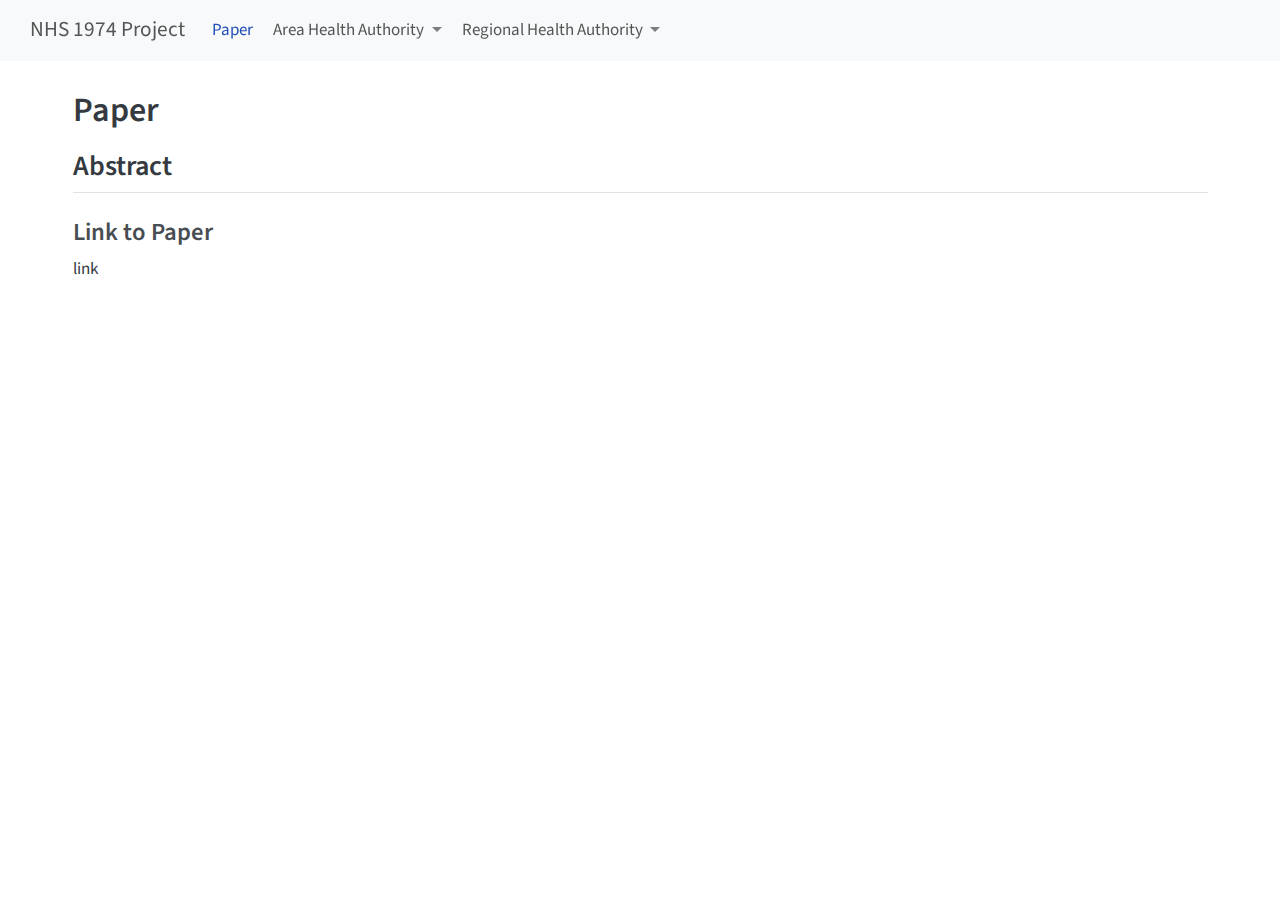
<file: docs/index.html>
<!DOCTYPE html>
<html xmlns="http://www.w3.org/1999/xhtml" lang="en" xml:lang="en"><head>

<meta charset="utf-8">
<meta name="generator" content="quarto-1.6.39">

<meta name="viewport" content="width=device-width, initial-scale=1.0, user-scalable=yes">


<title>Paper – NHS 1974 Project</title>
<style>
code{white-space: pre-wrap;}
span.smallcaps{font-variant: small-caps;}
div.columns{display: flex; gap: min(4vw, 1.5em);}
div.column{flex: auto; overflow-x: auto;}
div.hanging-indent{margin-left: 1.5em; text-indent: -1.5em;}
ul.task-list{list-style: none;}
ul.task-list li input[type="checkbox"] {
  width: 0.8em;
  margin: 0 0.8em 0.2em -1em; /* quarto-specific, see https://github.com/quarto-dev/quarto-cli/issues/4556 */ 
  vertical-align: middle;
}
</style>


<script src="site_libs/quarto-nav/quarto-nav.js"></script>
<script src="site_libs/quarto-nav/headroom.min.js"></script>
<script src="site_libs/clipboard/clipboard.min.js"></script>
<script src="site_libs/quarto-html/quarto.js"></script>
<script src="site_libs/quarto-html/popper.min.js"></script>
<script src="site_libs/quarto-html/tippy.umd.min.js"></script>
<script src="site_libs/quarto-html/anchor.min.js"></script>
<link href="site_libs/quarto-html/tippy.css" rel="stylesheet">
<link href="site_libs/quarto-html/quarto-syntax-highlighting-e26003cea8cd680ca0c55a263523d882.css" rel="stylesheet" id="quarto-text-highlighting-styles">
<script src="site_libs/bootstrap/bootstrap.min.js"></script>
<link href="site_libs/bootstrap/bootstrap-icons.css" rel="stylesheet">
<link href="site_libs/bootstrap/bootstrap-6bd9cfa162949bde0a231f530c97869d.min.css" rel="stylesheet" append-hash="true" id="quarto-bootstrap" data-mode="light">
<script id="quarto-search-options" type="application/json">{
  "language": {
    "search-no-results-text": "No results",
    "search-matching-documents-text": "matching documents",
    "search-copy-link-title": "Copy link to search",
    "search-hide-matches-text": "Hide additional matches",
    "search-more-match-text": "more match in this document",
    "search-more-matches-text": "more matches in this document",
    "search-clear-button-title": "Clear",
    "search-text-placeholder": "",
    "search-detached-cancel-button-title": "Cancel",
    "search-submit-button-title": "Submit",
    "search-label": "Search"
  }
}</script>


<link rel="stylesheet" href="styles.css">
</head>

<body class="nav-fixed">

<div id="quarto-search-results"></div>
  <header id="quarto-header" class="headroom fixed-top">
    <nav class="navbar navbar-expand-lg " data-bs-theme="dark">
      <div class="navbar-container container-fluid">
      <div class="navbar-brand-container mx-auto">
    <a class="navbar-brand" href="./index.html">
    <span class="navbar-title">NHS 1974 Project</span>
    </a>
  </div>
          <button class="navbar-toggler" type="button" data-bs-toggle="collapse" data-bs-target="#navbarCollapse" aria-controls="navbarCollapse" role="menu" aria-expanded="false" aria-label="Toggle navigation" onclick="if (window.quartoToggleHeadroom) { window.quartoToggleHeadroom(); }">
  <span class="navbar-toggler-icon"></span>
</button>
          <div class="collapse navbar-collapse" id="navbarCollapse">
            <ul class="navbar-nav navbar-nav-scroll me-auto">
  <li class="nav-item">
    <a class="nav-link active" href="./index.html" aria-current="page"> 
<span class="menu-text">Paper</span></a>
  </li>  
  <li class="nav-item dropdown ">
    <a class="nav-link dropdown-toggle" href="#" id="nav-menu-area-health-authority" role="link" data-bs-toggle="dropdown" aria-expanded="false">
 <span class="menu-text">Area Health Authority</span>
    </a>
    <ul class="dropdown-menu" aria-labelledby="nav-menu-area-health-authority">    
        <li>
    <a class="dropdown-item" href="./bar_AHA.html">
 <span class="dropdown-text">Bar Chart</span></a>
  </li>  
        <li>
    <a class="dropdown-item" href="./docs_AHA.html">
 <span class="dropdown-text">Consultants</span></a>
  </li>  
        <li>
    <a class="dropdown-item" href="./beds_AHA.html">
 <span class="dropdown-text">Beds</span></a>
  </li>  
    </ul>
  </li>
  <li class="nav-item dropdown ">
    <a class="nav-link dropdown-toggle" href="#" id="nav-menu-regional-health-authority" role="link" data-bs-toggle="dropdown" aria-expanded="false">
 <span class="menu-text">Regional Health Authority</span>
    </a>
    <ul class="dropdown-menu" aria-labelledby="nav-menu-regional-health-authority">    
        <li>
    <a class="dropdown-item" href="./bar_RHA.html">
 <span class="dropdown-text">Bar Chart</span></a>
  </li>  
        <li>
    <a class="dropdown-item" href="./docs_RHA.html">
 <span class="dropdown-text">Consultants</span></a>
  </li>  
        <li>
    <a class="dropdown-item" href="./beds_RHA.html">
 <span class="dropdown-text">Beds</span></a>
  </li>  
    </ul>
  </li>
</ul>
          </div> <!-- /navcollapse -->
            <div class="quarto-navbar-tools">
</div>
      </div> <!-- /container-fluid -->
    </nav>
</header>
<!-- content -->
<div id="quarto-content" class="quarto-container page-columns page-rows-contents page-layout-full page-navbar">
<!-- sidebar -->
<!-- margin-sidebar -->
    
<!-- main -->
<main class="content column-page" id="quarto-document-content">

<header id="title-block-header" class="quarto-title-block default">
<div class="quarto-title">
<h1 class="title">Paper</h1>
</div>



<div class="quarto-title-meta column-page">

    
  
    
  </div>
  


</header>


<section id="abstract" class="level2">
<h2 class="anchored" data-anchor-id="abstract">Abstract</h2>
<section id="link-to-paper" class="level3">
<h3 class="anchored" data-anchor-id="link-to-paper">Link to Paper</h3>
<p>link</p>


</section>
</section>

</main> <!-- /main -->
<script id="quarto-html-after-body" type="application/javascript">
window.document.addEventListener("DOMContentLoaded", function (event) {
  const toggleBodyColorMode = (bsSheetEl) => {
    const mode = bsSheetEl.getAttribute("data-mode");
    const bodyEl = window.document.querySelector("body");
    if (mode === "dark") {
      bodyEl.classList.add("quarto-dark");
      bodyEl.classList.remove("quarto-light");
    } else {
      bodyEl.classList.add("quarto-light");
      bodyEl.classList.remove("quarto-dark");
    }
  }
  const toggleBodyColorPrimary = () => {
    const bsSheetEl = window.document.querySelector("link#quarto-bootstrap");
    if (bsSheetEl) {
      toggleBodyColorMode(bsSheetEl);
    }
  }
  toggleBodyColorPrimary();  
  const icon = "";
  const anchorJS = new window.AnchorJS();
  anchorJS.options = {
    placement: 'right',
    icon: icon
  };
  anchorJS.add('.anchored');
  const isCodeAnnotation = (el) => {
    for (const clz of el.classList) {
      if (clz.startsWith('code-annotation-')) {                     
        return true;
      }
    }
    return false;
  }
  const onCopySuccess = function(e) {
    // button target
    const button = e.trigger;
    // don't keep focus
    button.blur();
    // flash "checked"
    button.classList.add('code-copy-button-checked');
    var currentTitle = button.getAttribute("title");
    button.setAttribute("title", "Copied!");
    let tooltip;
    if (window.bootstrap) {
      button.setAttribute("data-bs-toggle", "tooltip");
      button.setAttribute("data-bs-placement", "left");
      button.setAttribute("data-bs-title", "Copied!");
      tooltip = new bootstrap.Tooltip(button, 
        { trigger: "manual", 
          customClass: "code-copy-button-tooltip",
          offset: [0, -8]});
      tooltip.show();    
    }
    setTimeout(function() {
      if (tooltip) {
        tooltip.hide();
        button.removeAttribute("data-bs-title");
        button.removeAttribute("data-bs-toggle");
        button.removeAttribute("data-bs-placement");
      }
      button.setAttribute("title", currentTitle);
      button.classList.remove('code-copy-button-checked');
    }, 1000);
    // clear code selection
    e.clearSelection();
  }
  const getTextToCopy = function(trigger) {
      const codeEl = trigger.previousElementSibling.cloneNode(true);
      for (const childEl of codeEl.children) {
        if (isCodeAnnotation(childEl)) {
          childEl.remove();
        }
      }
      return codeEl.innerText;
  }
  const clipboard = new window.ClipboardJS('.code-copy-button:not([data-in-quarto-modal])', {
    text: getTextToCopy
  });
  clipboard.on('success', onCopySuccess);
  if (window.document.getElementById('quarto-embedded-source-code-modal')) {
    const clipboardModal = new window.ClipboardJS('.code-copy-button[data-in-quarto-modal]', {
      text: getTextToCopy,
      container: window.document.getElementById('quarto-embedded-source-code-modal')
    });
    clipboardModal.on('success', onCopySuccess);
  }
    var localhostRegex = new RegExp(/^(?:http|https):\/\/localhost\:?[0-9]*\//);
    var mailtoRegex = new RegExp(/^mailto:/);
      var filterRegex = new RegExp('/' + window.location.host + '/');
    var isInternal = (href) => {
        return filterRegex.test(href) || localhostRegex.test(href) || mailtoRegex.test(href);
    }
    // Inspect non-navigation links and adorn them if external
 	var links = window.document.querySelectorAll('a[href]:not(.nav-link):not(.navbar-brand):not(.toc-action):not(.sidebar-link):not(.sidebar-item-toggle):not(.pagination-link):not(.no-external):not([aria-hidden]):not(.dropdown-item):not(.quarto-navigation-tool):not(.about-link)');
    for (var i=0; i<links.length; i++) {
      const link = links[i];
      if (!isInternal(link.href)) {
        // undo the damage that might have been done by quarto-nav.js in the case of
        // links that we want to consider external
        if (link.dataset.originalHref !== undefined) {
          link.href = link.dataset.originalHref;
        }
      }
    }
  function tippyHover(el, contentFn, onTriggerFn, onUntriggerFn) {
    const config = {
      allowHTML: true,
      maxWidth: 500,
      delay: 100,
      arrow: false,
      appendTo: function(el) {
          return el.parentElement;
      },
      interactive: true,
      interactiveBorder: 10,
      theme: 'quarto',
      placement: 'bottom-start',
    };
    if (contentFn) {
      config.content = contentFn;
    }
    if (onTriggerFn) {
      config.onTrigger = onTriggerFn;
    }
    if (onUntriggerFn) {
      config.onUntrigger = onUntriggerFn;
    }
    window.tippy(el, config); 
  }
  const noterefs = window.document.querySelectorAll('a[role="doc-noteref"]');
  for (var i=0; i<noterefs.length; i++) {
    const ref = noterefs[i];
    tippyHover(ref, function() {
      // use id or data attribute instead here
      let href = ref.getAttribute('data-footnote-href') || ref.getAttribute('href');
      try { href = new URL(href).hash; } catch {}
      const id = href.replace(/^#\/?/, "");
      const note = window.document.getElementById(id);
      if (note) {
        return note.innerHTML;
      } else {
        return "";
      }
    });
  }
  const xrefs = window.document.querySelectorAll('a.quarto-xref');
  const processXRef = (id, note) => {
    // Strip column container classes
    const stripColumnClz = (el) => {
      el.classList.remove("page-full", "page-columns");
      if (el.children) {
        for (const child of el.children) {
          stripColumnClz(child);
        }
      }
    }
    stripColumnClz(note)
    if (id === null || id.startsWith('sec-')) {
      // Special case sections, only their first couple elements
      const container = document.createElement("div");
      if (note.children && note.children.length > 2) {
        container.appendChild(note.children[0].cloneNode(true));
        for (let i = 1; i < note.children.length; i++) {
          const child = note.children[i];
          if (child.tagName === "P" && child.innerText === "") {
            continue;
          } else {
            container.appendChild(child.cloneNode(true));
            break;
          }
        }
        if (window.Quarto?.typesetMath) {
          window.Quarto.typesetMath(container);
        }
        return container.innerHTML
      } else {
        if (window.Quarto?.typesetMath) {
          window.Quarto.typesetMath(note);
        }
        return note.innerHTML;
      }
    } else {
      // Remove any anchor links if they are present
      const anchorLink = note.querySelector('a.anchorjs-link');
      if (anchorLink) {
        anchorLink.remove();
      }
      if (window.Quarto?.typesetMath) {
        window.Quarto.typesetMath(note);
      }
      if (note.classList.contains("callout")) {
        return note.outerHTML;
      } else {
        return note.innerHTML;
      }
    }
  }
  for (var i=0; i<xrefs.length; i++) {
    const xref = xrefs[i];
    tippyHover(xref, undefined, function(instance) {
      instance.disable();
      let url = xref.getAttribute('href');
      let hash = undefined; 
      if (url.startsWith('#')) {
        hash = url;
      } else {
        try { hash = new URL(url).hash; } catch {}
      }
      if (hash) {
        const id = hash.replace(/^#\/?/, "");
        const note = window.document.getElementById(id);
        if (note !== null) {
          try {
            const html = processXRef(id, note.cloneNode(true));
            instance.setContent(html);
          } finally {
            instance.enable();
            instance.show();
          }
        } else {
          // See if we can fetch this
          fetch(url.split('#')[0])
          .then(res => res.text())
          .then(html => {
            const parser = new DOMParser();
            const htmlDoc = parser.parseFromString(html, "text/html");
            const note = htmlDoc.getElementById(id);
            if (note !== null) {
              const html = processXRef(id, note);
              instance.setContent(html);
            } 
          }).finally(() => {
            instance.enable();
            instance.show();
          });
        }
      } else {
        // See if we can fetch a full url (with no hash to target)
        // This is a special case and we should probably do some content thinning / targeting
        fetch(url)
        .then(res => res.text())
        .then(html => {
          const parser = new DOMParser();
          const htmlDoc = parser.parseFromString(html, "text/html");
          const note = htmlDoc.querySelector('main.content');
          if (note !== null) {
            // This should only happen for chapter cross references
            // (since there is no id in the URL)
            // remove the first header
            if (note.children.length > 0 && note.children[0].tagName === "HEADER") {
              note.children[0].remove();
            }
            const html = processXRef(null, note);
            instance.setContent(html);
          } 
        }).finally(() => {
          instance.enable();
          instance.show();
        });
      }
    }, function(instance) {
    });
  }
      let selectedAnnoteEl;
      const selectorForAnnotation = ( cell, annotation) => {
        let cellAttr = 'data-code-cell="' + cell + '"';
        let lineAttr = 'data-code-annotation="' +  annotation + '"';
        const selector = 'span[' + cellAttr + '][' + lineAttr + ']';
        return selector;
      }
      const selectCodeLines = (annoteEl) => {
        const doc = window.document;
        const targetCell = annoteEl.getAttribute("data-target-cell");
        const targetAnnotation = annoteEl.getAttribute("data-target-annotation");
        const annoteSpan = window.document.querySelector(selectorForAnnotation(targetCell, targetAnnotation));
        const lines = annoteSpan.getAttribute("data-code-lines").split(",");
        const lineIds = lines.map((line) => {
          return targetCell + "-" + line;
        })
        let top = null;
        let height = null;
        let parent = null;
        if (lineIds.length > 0) {
            //compute the position of the single el (top and bottom and make a div)
            const el = window.document.getElementById(lineIds[0]);
            top = el.offsetTop;
            height = el.offsetHeight;
            parent = el.parentElement.parentElement;
          if (lineIds.length > 1) {
            const lastEl = window.document.getElementById(lineIds[lineIds.length - 1]);
            const bottom = lastEl.offsetTop + lastEl.offsetHeight;
            height = bottom - top;
          }
          if (top !== null && height !== null && parent !== null) {
            // cook up a div (if necessary) and position it 
            let div = window.document.getElementById("code-annotation-line-highlight");
            if (div === null) {
              div = window.document.createElement("div");
              div.setAttribute("id", "code-annotation-line-highlight");
              div.style.position = 'absolute';
              parent.appendChild(div);
            }
            div.style.top = top - 2 + "px";
            div.style.height = height + 4 + "px";
            div.style.left = 0;
            let gutterDiv = window.document.getElementById("code-annotation-line-highlight-gutter");
            if (gutterDiv === null) {
              gutterDiv = window.document.createElement("div");
              gutterDiv.setAttribute("id", "code-annotation-line-highlight-gutter");
              gutterDiv.style.position = 'absolute';
              const codeCell = window.document.getElementById(targetCell);
              const gutter = codeCell.querySelector('.code-annotation-gutter');
              gutter.appendChild(gutterDiv);
            }
            gutterDiv.style.top = top - 2 + "px";
            gutterDiv.style.height = height + 4 + "px";
          }
          selectedAnnoteEl = annoteEl;
        }
      };
      const unselectCodeLines = () => {
        const elementsIds = ["code-annotation-line-highlight", "code-annotation-line-highlight-gutter"];
        elementsIds.forEach((elId) => {
          const div = window.document.getElementById(elId);
          if (div) {
            div.remove();
          }
        });
        selectedAnnoteEl = undefined;
      };
        // Handle positioning of the toggle
    window.addEventListener(
      "resize",
      throttle(() => {
        elRect = undefined;
        if (selectedAnnoteEl) {
          selectCodeLines(selectedAnnoteEl);
        }
      }, 10)
    );
    function throttle(fn, ms) {
    let throttle = false;
    let timer;
      return (...args) => {
        if(!throttle) { // first call gets through
            fn.apply(this, args);
            throttle = true;
        } else { // all the others get throttled
            if(timer) clearTimeout(timer); // cancel #2
            timer = setTimeout(() => {
              fn.apply(this, args);
              timer = throttle = false;
            }, ms);
        }
      };
    }
      // Attach click handler to the DT
      const annoteDls = window.document.querySelectorAll('dt[data-target-cell]');
      for (const annoteDlNode of annoteDls) {
        annoteDlNode.addEventListener('click', (event) => {
          const clickedEl = event.target;
          if (clickedEl !== selectedAnnoteEl) {
            unselectCodeLines();
            const activeEl = window.document.querySelector('dt[data-target-cell].code-annotation-active');
            if (activeEl) {
              activeEl.classList.remove('code-annotation-active');
            }
            selectCodeLines(clickedEl);
            clickedEl.classList.add('code-annotation-active');
          } else {
            // Unselect the line
            unselectCodeLines();
            clickedEl.classList.remove('code-annotation-active');
          }
        });
      }
  const findCites = (el) => {
    const parentEl = el.parentElement;
    if (parentEl) {
      const cites = parentEl.dataset.cites;
      if (cites) {
        return {
          el,
          cites: cites.split(' ')
        };
      } else {
        return findCites(el.parentElement)
      }
    } else {
      return undefined;
    }
  };
  var bibliorefs = window.document.querySelectorAll('a[role="doc-biblioref"]');
  for (var i=0; i<bibliorefs.length; i++) {
    const ref = bibliorefs[i];
    const citeInfo = findCites(ref);
    if (citeInfo) {
      tippyHover(citeInfo.el, function() {
        var popup = window.document.createElement('div');
        citeInfo.cites.forEach(function(cite) {
          var citeDiv = window.document.createElement('div');
          citeDiv.classList.add('hanging-indent');
          citeDiv.classList.add('csl-entry');
          var biblioDiv = window.document.getElementById('ref-' + cite);
          if (biblioDiv) {
            citeDiv.innerHTML = biblioDiv.innerHTML;
          }
          popup.appendChild(citeDiv);
        });
        return popup.innerHTML;
      });
    }
  }
});
</script>
</div> <!-- /content -->




</body></html>
</file>
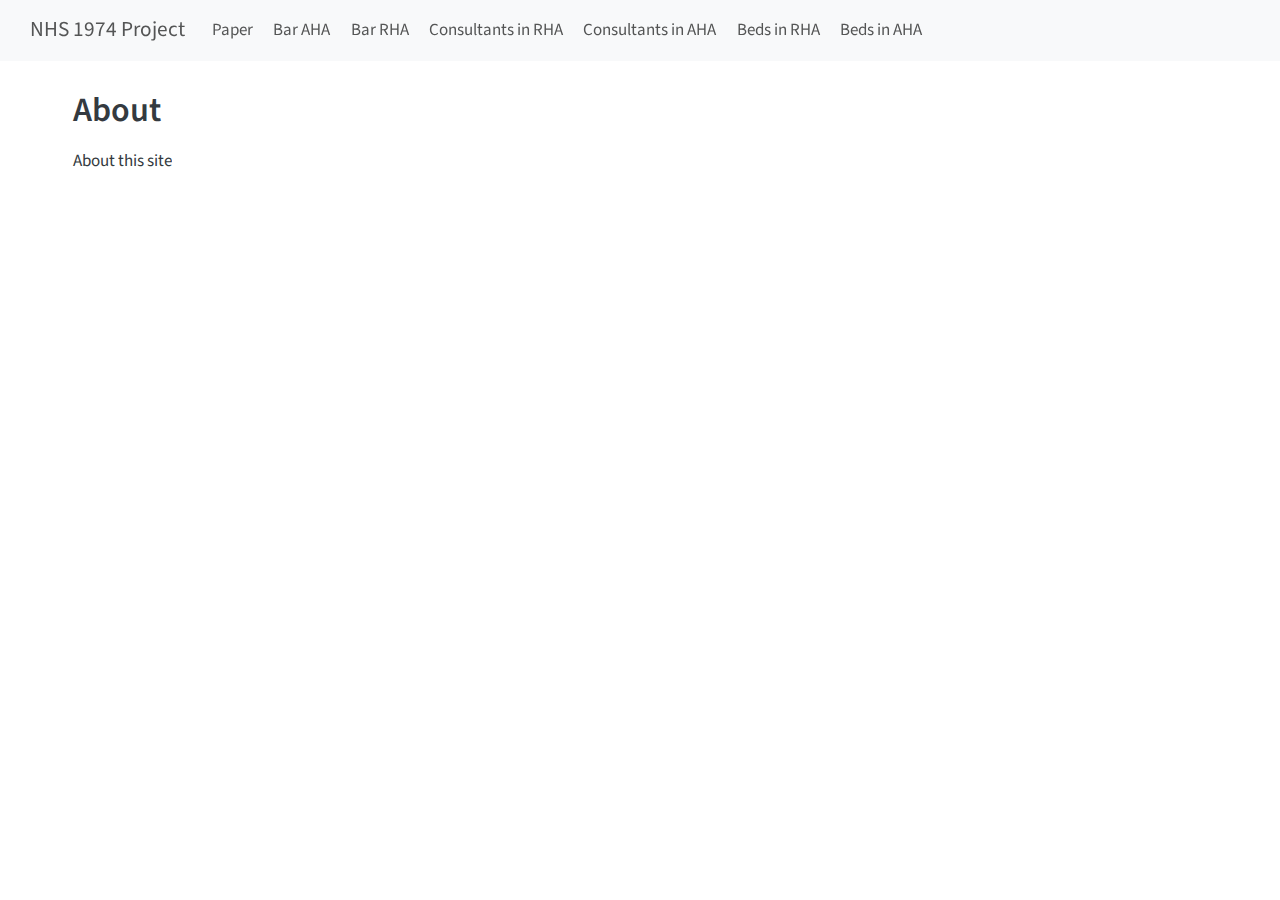
<file: docs/about.html>
<!DOCTYPE html>
<html xmlns="http://www.w3.org/1999/xhtml" lang="en" xml:lang="en"><head>

<meta charset="utf-8">
<meta name="generator" content="quarto-1.6.39">

<meta name="viewport" content="width=device-width, initial-scale=1.0, user-scalable=yes">


<title>About – NHS 1974 Project</title>
<style>
code{white-space: pre-wrap;}
span.smallcaps{font-variant: small-caps;}
div.columns{display: flex; gap: min(4vw, 1.5em);}
div.column{flex: auto; overflow-x: auto;}
div.hanging-indent{margin-left: 1.5em; text-indent: -1.5em;}
ul.task-list{list-style: none;}
ul.task-list li input[type="checkbox"] {
  width: 0.8em;
  margin: 0 0.8em 0.2em -1em; /* quarto-specific, see https://github.com/quarto-dev/quarto-cli/issues/4556 */ 
  vertical-align: middle;
}
</style>


<script src="site_libs/quarto-nav/quarto-nav.js"></script>
<script src="site_libs/quarto-nav/headroom.min.js"></script>
<script src="site_libs/clipboard/clipboard.min.js"></script>
<script src="site_libs/quarto-html/quarto.js"></script>
<script src="site_libs/quarto-html/popper.min.js"></script>
<script src="site_libs/quarto-html/tippy.umd.min.js"></script>
<script src="site_libs/quarto-html/anchor.min.js"></script>
<link href="site_libs/quarto-html/tippy.css" rel="stylesheet">
<link href="site_libs/quarto-html/quarto-syntax-highlighting-e26003cea8cd680ca0c55a263523d882.css" rel="stylesheet" id="quarto-text-highlighting-styles">
<script src="site_libs/bootstrap/bootstrap.min.js"></script>
<link href="site_libs/bootstrap/bootstrap-icons.css" rel="stylesheet">
<link href="site_libs/bootstrap/bootstrap-6bd9cfa162949bde0a231f530c97869d.min.css" rel="stylesheet" append-hash="true" id="quarto-bootstrap" data-mode="light">
<script id="quarto-search-options" type="application/json">{
  "language": {
    "search-no-results-text": "No results",
    "search-matching-documents-text": "matching documents",
    "search-copy-link-title": "Copy link to search",
    "search-hide-matches-text": "Hide additional matches",
    "search-more-match-text": "more match in this document",
    "search-more-matches-text": "more matches in this document",
    "search-clear-button-title": "Clear",
    "search-text-placeholder": "",
    "search-detached-cancel-button-title": "Cancel",
    "search-submit-button-title": "Submit",
    "search-label": "Search"
  }
}</script>


<link rel="stylesheet" href="styles.css">
</head>

<body class="nav-fixed">

<div id="quarto-search-results"></div>
  <header id="quarto-header" class="headroom fixed-top">
    <nav class="navbar navbar-expand-lg " data-bs-theme="dark">
      <div class="navbar-container container-fluid">
      <div class="navbar-brand-container mx-auto">
    <a class="navbar-brand" href="./index.html">
    <span class="navbar-title">NHS 1974 Project</span>
    </a>
  </div>
          <button class="navbar-toggler" type="button" data-bs-toggle="collapse" data-bs-target="#navbarCollapse" aria-controls="navbarCollapse" role="menu" aria-expanded="false" aria-label="Toggle navigation" onclick="if (window.quartoToggleHeadroom) { window.quartoToggleHeadroom(); }">
  <span class="navbar-toggler-icon"></span>
</button>
          <div class="collapse navbar-collapse" id="navbarCollapse">
            <ul class="navbar-nav navbar-nav-scroll me-auto">
  <li class="nav-item">
    <a class="nav-link" href="./index.html"> 
<span class="menu-text">Paper</span></a>
  </li>  
  <li class="nav-item">
    <a class="nav-link" href="./bar_AHA.html"> 
<span class="menu-text">Bar AHA</span></a>
  </li>  
  <li class="nav-item">
    <a class="nav-link" href="./bar_RHA.html"> 
<span class="menu-text">Bar RHA</span></a>
  </li>  
  <li class="nav-item">
    <a class="nav-link" href="./docs_RHA.html"> 
<span class="menu-text">Consultants in RHA</span></a>
  </li>  
  <li class="nav-item">
    <a class="nav-link" href="./docs_AHA.html"> 
<span class="menu-text">Consultants in AHA</span></a>
  </li>  
  <li class="nav-item">
    <a class="nav-link" href="./beds_RHA.html"> 
<span class="menu-text">Beds in RHA</span></a>
  </li>  
  <li class="nav-item">
    <a class="nav-link" href="./beds_AHA.html"> 
<span class="menu-text">Beds in AHA</span></a>
  </li>  
</ul>
          </div> <!-- /navcollapse -->
            <div class="quarto-navbar-tools">
</div>
      </div> <!-- /container-fluid -->
    </nav>
</header>
<!-- content -->
<div id="quarto-content" class="quarto-container page-columns page-rows-contents page-layout-full page-navbar">
<!-- sidebar -->
<!-- margin-sidebar -->
    
<!-- main -->
<main class="content column-page" id="quarto-document-content">

<header id="title-block-header" class="quarto-title-block default">
<div class="quarto-title">
<h1 class="title">About</h1>
</div>



<div class="quarto-title-meta column-page">

    
  
    
  </div>
  


</header>


<p>About this site</p>



</main> <!-- /main -->
<script id="quarto-html-after-body" type="application/javascript">
window.document.addEventListener("DOMContentLoaded", function (event) {
  const toggleBodyColorMode = (bsSheetEl) => {
    const mode = bsSheetEl.getAttribute("data-mode");
    const bodyEl = window.document.querySelector("body");
    if (mode === "dark") {
      bodyEl.classList.add("quarto-dark");
      bodyEl.classList.remove("quarto-light");
    } else {
      bodyEl.classList.add("quarto-light");
      bodyEl.classList.remove("quarto-dark");
    }
  }
  const toggleBodyColorPrimary = () => {
    const bsSheetEl = window.document.querySelector("link#quarto-bootstrap");
    if (bsSheetEl) {
      toggleBodyColorMode(bsSheetEl);
    }
  }
  toggleBodyColorPrimary();  
  const icon = "";
  const anchorJS = new window.AnchorJS();
  anchorJS.options = {
    placement: 'right',
    icon: icon
  };
  anchorJS.add('.anchored');
  const isCodeAnnotation = (el) => {
    for (const clz of el.classList) {
      if (clz.startsWith('code-annotation-')) {                     
        return true;
      }
    }
    return false;
  }
  const onCopySuccess = function(e) {
    // button target
    const button = e.trigger;
    // don't keep focus
    button.blur();
    // flash "checked"
    button.classList.add('code-copy-button-checked');
    var currentTitle = button.getAttribute("title");
    button.setAttribute("title", "Copied!");
    let tooltip;
    if (window.bootstrap) {
      button.setAttribute("data-bs-toggle", "tooltip");
      button.setAttribute("data-bs-placement", "left");
      button.setAttribute("data-bs-title", "Copied!");
      tooltip = new bootstrap.Tooltip(button, 
        { trigger: "manual", 
          customClass: "code-copy-button-tooltip",
          offset: [0, -8]});
      tooltip.show();    
    }
    setTimeout(function() {
      if (tooltip) {
        tooltip.hide();
        button.removeAttribute("data-bs-title");
        button.removeAttribute("data-bs-toggle");
        button.removeAttribute("data-bs-placement");
      }
      button.setAttribute("title", currentTitle);
      button.classList.remove('code-copy-button-checked');
    }, 1000);
    // clear code selection
    e.clearSelection();
  }
  const getTextToCopy = function(trigger) {
      const codeEl = trigger.previousElementSibling.cloneNode(true);
      for (const childEl of codeEl.children) {
        if (isCodeAnnotation(childEl)) {
          childEl.remove();
        }
      }
      return codeEl.innerText;
  }
  const clipboard = new window.ClipboardJS('.code-copy-button:not([data-in-quarto-modal])', {
    text: getTextToCopy
  });
  clipboard.on('success', onCopySuccess);
  if (window.document.getElementById('quarto-embedded-source-code-modal')) {
    const clipboardModal = new window.ClipboardJS('.code-copy-button[data-in-quarto-modal]', {
      text: getTextToCopy,
      container: window.document.getElementById('quarto-embedded-source-code-modal')
    });
    clipboardModal.on('success', onCopySuccess);
  }
    var localhostRegex = new RegExp(/^(?:http|https):\/\/localhost\:?[0-9]*\//);
    var mailtoRegex = new RegExp(/^mailto:/);
      var filterRegex = new RegExp('/' + window.location.host + '/');
    var isInternal = (href) => {
        return filterRegex.test(href) || localhostRegex.test(href) || mailtoRegex.test(href);
    }
    // Inspect non-navigation links and adorn them if external
 	var links = window.document.querySelectorAll('a[href]:not(.nav-link):not(.navbar-brand):not(.toc-action):not(.sidebar-link):not(.sidebar-item-toggle):not(.pagination-link):not(.no-external):not([aria-hidden]):not(.dropdown-item):not(.quarto-navigation-tool):not(.about-link)');
    for (var i=0; i<links.length; i++) {
      const link = links[i];
      if (!isInternal(link.href)) {
        // undo the damage that might have been done by quarto-nav.js in the case of
        // links that we want to consider external
        if (link.dataset.originalHref !== undefined) {
          link.href = link.dataset.originalHref;
        }
      }
    }
  function tippyHover(el, contentFn, onTriggerFn, onUntriggerFn) {
    const config = {
      allowHTML: true,
      maxWidth: 500,
      delay: 100,
      arrow: false,
      appendTo: function(el) {
          return el.parentElement;
      },
      interactive: true,
      interactiveBorder: 10,
      theme: 'quarto',
      placement: 'bottom-start',
    };
    if (contentFn) {
      config.content = contentFn;
    }
    if (onTriggerFn) {
      config.onTrigger = onTriggerFn;
    }
    if (onUntriggerFn) {
      config.onUntrigger = onUntriggerFn;
    }
    window.tippy(el, config); 
  }
  const noterefs = window.document.querySelectorAll('a[role="doc-noteref"]');
  for (var i=0; i<noterefs.length; i++) {
    const ref = noterefs[i];
    tippyHover(ref, function() {
      // use id or data attribute instead here
      let href = ref.getAttribute('data-footnote-href') || ref.getAttribute('href');
      try { href = new URL(href).hash; } catch {}
      const id = href.replace(/^#\/?/, "");
      const note = window.document.getElementById(id);
      if (note) {
        return note.innerHTML;
      } else {
        return "";
      }
    });
  }
  const xrefs = window.document.querySelectorAll('a.quarto-xref');
  const processXRef = (id, note) => {
    // Strip column container classes
    const stripColumnClz = (el) => {
      el.classList.remove("page-full", "page-columns");
      if (el.children) {
        for (const child of el.children) {
          stripColumnClz(child);
        }
      }
    }
    stripColumnClz(note)
    if (id === null || id.startsWith('sec-')) {
      // Special case sections, only their first couple elements
      const container = document.createElement("div");
      if (note.children && note.children.length > 2) {
        container.appendChild(note.children[0].cloneNode(true));
        for (let i = 1; i < note.children.length; i++) {
          const child = note.children[i];
          if (child.tagName === "P" && child.innerText === "") {
            continue;
          } else {
            container.appendChild(child.cloneNode(true));
            break;
          }
        }
        if (window.Quarto?.typesetMath) {
          window.Quarto.typesetMath(container);
        }
        return container.innerHTML
      } else {
        if (window.Quarto?.typesetMath) {
          window.Quarto.typesetMath(note);
        }
        return note.innerHTML;
      }
    } else {
      // Remove any anchor links if they are present
      const anchorLink = note.querySelector('a.anchorjs-link');
      if (anchorLink) {
        anchorLink.remove();
      }
      if (window.Quarto?.typesetMath) {
        window.Quarto.typesetMath(note);
      }
      if (note.classList.contains("callout")) {
        return note.outerHTML;
      } else {
        return note.innerHTML;
      }
    }
  }
  for (var i=0; i<xrefs.length; i++) {
    const xref = xrefs[i];
    tippyHover(xref, undefined, function(instance) {
      instance.disable();
      let url = xref.getAttribute('href');
      let hash = undefined; 
      if (url.startsWith('#')) {
        hash = url;
      } else {
        try { hash = new URL(url).hash; } catch {}
      }
      if (hash) {
        const id = hash.replace(/^#\/?/, "");
        const note = window.document.getElementById(id);
        if (note !== null) {
          try {
            const html = processXRef(id, note.cloneNode(true));
            instance.setContent(html);
          } finally {
            instance.enable();
            instance.show();
          }
        } else {
          // See if we can fetch this
          fetch(url.split('#')[0])
          .then(res => res.text())
          .then(html => {
            const parser = new DOMParser();
            const htmlDoc = parser.parseFromString(html, "text/html");
            const note = htmlDoc.getElementById(id);
            if (note !== null) {
              const html = processXRef(id, note);
              instance.setContent(html);
            } 
          }).finally(() => {
            instance.enable();
            instance.show();
          });
        }
      } else {
        // See if we can fetch a full url (with no hash to target)
        // This is a special case and we should probably do some content thinning / targeting
        fetch(url)
        .then(res => res.text())
        .then(html => {
          const parser = new DOMParser();
          const htmlDoc = parser.parseFromString(html, "text/html");
          const note = htmlDoc.querySelector('main.content');
          if (note !== null) {
            // This should only happen for chapter cross references
            // (since there is no id in the URL)
            // remove the first header
            if (note.children.length > 0 && note.children[0].tagName === "HEADER") {
              note.children[0].remove();
            }
            const html = processXRef(null, note);
            instance.setContent(html);
          } 
        }).finally(() => {
          instance.enable();
          instance.show();
        });
      }
    }, function(instance) {
    });
  }
      let selectedAnnoteEl;
      const selectorForAnnotation = ( cell, annotation) => {
        let cellAttr = 'data-code-cell="' + cell + '"';
        let lineAttr = 'data-code-annotation="' +  annotation + '"';
        const selector = 'span[' + cellAttr + '][' + lineAttr + ']';
        return selector;
      }
      const selectCodeLines = (annoteEl) => {
        const doc = window.document;
        const targetCell = annoteEl.getAttribute("data-target-cell");
        const targetAnnotation = annoteEl.getAttribute("data-target-annotation");
        const annoteSpan = window.document.querySelector(selectorForAnnotation(targetCell, targetAnnotation));
        const lines = annoteSpan.getAttribute("data-code-lines").split(",");
        const lineIds = lines.map((line) => {
          return targetCell + "-" + line;
        })
        let top = null;
        let height = null;
        let parent = null;
        if (lineIds.length > 0) {
            //compute the position of the single el (top and bottom and make a div)
            const el = window.document.getElementById(lineIds[0]);
            top = el.offsetTop;
            height = el.offsetHeight;
            parent = el.parentElement.parentElement;
          if (lineIds.length > 1) {
            const lastEl = window.document.getElementById(lineIds[lineIds.length - 1]);
            const bottom = lastEl.offsetTop + lastEl.offsetHeight;
            height = bottom - top;
          }
          if (top !== null && height !== null && parent !== null) {
            // cook up a div (if necessary) and position it 
            let div = window.document.getElementById("code-annotation-line-highlight");
            if (div === null) {
              div = window.document.createElement("div");
              div.setAttribute("id", "code-annotation-line-highlight");
              div.style.position = 'absolute';
              parent.appendChild(div);
            }
            div.style.top = top - 2 + "px";
            div.style.height = height + 4 + "px";
            div.style.left = 0;
            let gutterDiv = window.document.getElementById("code-annotation-line-highlight-gutter");
            if (gutterDiv === null) {
              gutterDiv = window.document.createElement("div");
              gutterDiv.setAttribute("id", "code-annotation-line-highlight-gutter");
              gutterDiv.style.position = 'absolute';
              const codeCell = window.document.getElementById(targetCell);
              const gutter = codeCell.querySelector('.code-annotation-gutter');
              gutter.appendChild(gutterDiv);
            }
            gutterDiv.style.top = top - 2 + "px";
            gutterDiv.style.height = height + 4 + "px";
          }
          selectedAnnoteEl = annoteEl;
        }
      };
      const unselectCodeLines = () => {
        const elementsIds = ["code-annotation-line-highlight", "code-annotation-line-highlight-gutter"];
        elementsIds.forEach((elId) => {
          const div = window.document.getElementById(elId);
          if (div) {
            div.remove();
          }
        });
        selectedAnnoteEl = undefined;
      };
        // Handle positioning of the toggle
    window.addEventListener(
      "resize",
      throttle(() => {
        elRect = undefined;
        if (selectedAnnoteEl) {
          selectCodeLines(selectedAnnoteEl);
        }
      }, 10)
    );
    function throttle(fn, ms) {
    let throttle = false;
    let timer;
      return (...args) => {
        if(!throttle) { // first call gets through
            fn.apply(this, args);
            throttle = true;
        } else { // all the others get throttled
            if(timer) clearTimeout(timer); // cancel #2
            timer = setTimeout(() => {
              fn.apply(this, args);
              timer = throttle = false;
            }, ms);
        }
      };
    }
      // Attach click handler to the DT
      const annoteDls = window.document.querySelectorAll('dt[data-target-cell]');
      for (const annoteDlNode of annoteDls) {
        annoteDlNode.addEventListener('click', (event) => {
          const clickedEl = event.target;
          if (clickedEl !== selectedAnnoteEl) {
            unselectCodeLines();
            const activeEl = window.document.querySelector('dt[data-target-cell].code-annotation-active');
            if (activeEl) {
              activeEl.classList.remove('code-annotation-active');
            }
            selectCodeLines(clickedEl);
            clickedEl.classList.add('code-annotation-active');
          } else {
            // Unselect the line
            unselectCodeLines();
            clickedEl.classList.remove('code-annotation-active');
          }
        });
      }
  const findCites = (el) => {
    const parentEl = el.parentElement;
    if (parentEl) {
      const cites = parentEl.dataset.cites;
      if (cites) {
        return {
          el,
          cites: cites.split(' ')
        };
      } else {
        return findCites(el.parentElement)
      }
    } else {
      return undefined;
    }
  };
  var bibliorefs = window.document.querySelectorAll('a[role="doc-biblioref"]');
  for (var i=0; i<bibliorefs.length; i++) {
    const ref = bibliorefs[i];
    const citeInfo = findCites(ref);
    if (citeInfo) {
      tippyHover(citeInfo.el, function() {
        var popup = window.document.createElement('div');
        citeInfo.cites.forEach(function(cite) {
          var citeDiv = window.document.createElement('div');
          citeDiv.classList.add('hanging-indent');
          citeDiv.classList.add('csl-entry');
          var biblioDiv = window.document.getElementById('ref-' + cite);
          if (biblioDiv) {
            citeDiv.innerHTML = biblioDiv.innerHTML;
          }
          popup.appendChild(citeDiv);
        });
        return popup.innerHTML;
      });
    }
  }
});
</script>
</div> <!-- /content -->




</body></html>
</file>
<file: docs/site_libs/quarto-html/tippy.css>
.tippy-box[data-animation=fade][data-state=hidden]{opacity:0}[data-tippy-root]{max-width:calc(100vw - 10px)}.tippy-box{position:relative;background-color:#333;color:#fff;border-radius:4px;font-size:14px;line-height:1.4;white-space:normal;outline:0;transition-property:transform,visibility,opacity}.tippy-box[data-placement^=top]>.tippy-arrow{bottom:0}.tippy-box[data-placement^=top]>.tippy-arrow:before{bottom:-7px;left:0;border-width:8px 8px 0;border-top-color:initial;transform-origin:center top}.tippy-box[data-placement^=bottom]>.tippy-arrow{top:0}.tippy-box[data-placement^=bottom]>.tippy-arrow:before{top:-7px;left:0;border-width:0 8px 8px;border-bottom-color:initial;transform-origin:center bottom}.tippy-box[data-placement^=left]>.tippy-arrow{right:0}.tippy-box[data-placement^=left]>.tippy-arrow:before{border-width:8px 0 8px 8px;border-left-color:initial;right:-7px;transform-origin:center left}.tippy-box[data-placement^=right]>.tippy-arrow{left:0}.tippy-box[data-placement^=right]>.tippy-arrow:before{left:-7px;border-width:8px 8px 8px 0;border-right-color:initial;transform-origin:center right}.tippy-box[data-inertia][data-state=visible]{transition-timing-function:cubic-bezier(.54,1.5,.38,1.11)}.tippy-arrow{width:16px;height:16px;color:#333}.tippy-arrow:before{content:"";position:absolute;border-color:transparent;border-style:solid}.tippy-content{position:relative;padding:5px 9px;z-index:1}
</file>
<file: docs/site_libs/quarto-html/quarto-syntax-highlighting-e26003cea8cd680ca0c55a263523d882.css>
/* quarto syntax highlight colors */
:root {
  --quarto-hl-ot-color: #003B4F;
  --quarto-hl-at-color: #657422;
  --quarto-hl-ss-color: #20794D;
  --quarto-hl-an-color: #5E5E5E;
  --quarto-hl-fu-color: #4758AB;
  --quarto-hl-st-color: #20794D;
  --quarto-hl-cf-color: #003B4F;
  --quarto-hl-op-color: #5E5E5E;
  --quarto-hl-er-color: #AD0000;
  --quarto-hl-bn-color: #AD0000;
  --quarto-hl-al-color: #AD0000;
  --quarto-hl-va-color: #111111;
  --quarto-hl-bu-color: inherit;
  --quarto-hl-ex-color: inherit;
  --quarto-hl-pp-color: #AD0000;
  --quarto-hl-in-color: #5E5E5E;
  --quarto-hl-vs-color: #20794D;
  --quarto-hl-wa-color: #5E5E5E;
  --quarto-hl-do-color: #5E5E5E;
  --quarto-hl-im-color: #00769E;
  --quarto-hl-ch-color: #20794D;
  --quarto-hl-dt-color: #AD0000;
  --quarto-hl-fl-color: #AD0000;
  --quarto-hl-co-color: #5E5E5E;
  --quarto-hl-cv-color: #5E5E5E;
  --quarto-hl-cn-color: #8f5902;
  --quarto-hl-sc-color: #5E5E5E;
  --quarto-hl-dv-color: #AD0000;
  --quarto-hl-kw-color: #003B4F;
}

/* other quarto variables */
:root {
  --quarto-font-monospace: SFMono-Regular, Menlo, Monaco, Consolas, "Liberation Mono", "Courier New", monospace;
}

pre > code.sourceCode > span {
  color: #003B4F;
}

code span {
  color: #003B4F;
}

code.sourceCode > span {
  color: #003B4F;
}

div.sourceCode,
div.sourceCode pre.sourceCode {
  color: #003B4F;
}

code span.ot {
  color: #003B4F;
  font-style: inherit;
}

code span.at {
  color: #657422;
  font-style: inherit;
}

code span.ss {
  color: #20794D;
  font-style: inherit;
}

code span.an {
  color: #5E5E5E;
  font-style: inherit;
}

code span.fu {
  color: #4758AB;
  font-style: inherit;
}

code span.st {
  color: #20794D;
  font-style: inherit;
}

code span.cf {
  color: #003B4F;
  font-weight: bold;
  font-style: inherit;
}

code span.op {
  color: #5E5E5E;
  font-style: inherit;
}

code span.er {
  color: #AD0000;
  font-style: inherit;
}

code span.bn {
  color: #AD0000;
  font-style: inherit;
}

code span.al {
  color: #AD0000;
  font-style: inherit;
}

code span.va {
  color: #111111;
  font-style: inherit;
}

code span.bu {
  font-style: inherit;
}

code span.ex {
  font-style: inherit;
}

code span.pp {
  color: #AD0000;
  font-style: inherit;
}

code span.in {
  color: #5E5E5E;
  font-style: inherit;
}

code span.vs {
  color: #20794D;
  font-style: inherit;
}

code span.wa {
  color: #5E5E5E;
  font-style: italic;
}

code span.do {
  color: #5E5E5E;
  font-style: italic;
}

code span.im {
  color: #00769E;
  font-style: inherit;
}

code span.ch {
  color: #20794D;
  font-style: inherit;
}

code span.dt {
  color: #AD0000;
  font-style: inherit;
}

code span.fl {
  color: #AD0000;
  font-style: inherit;
}

code span.co {
  color: #5E5E5E;
  font-style: inherit;
}

code span.cv {
  color: #5E5E5E;
  font-style: italic;
}

code span.cn {
  color: #8f5902;
  font-style: inherit;
}

code span.sc {
  color: #5E5E5E;
  font-style: inherit;
}

code span.dv {
  color: #AD0000;
  font-style: inherit;
}

code span.kw {
  color: #003B4F;
  font-weight: bold;
  font-style: inherit;
}

.prevent-inlining {
  content: "</";
}

/*# sourceMappingURL=e90e9ab646ea9b1aaa61e089606e0f97.css.map */
</file>
<file: docs/styles.css>
/* css styles */
</file>
